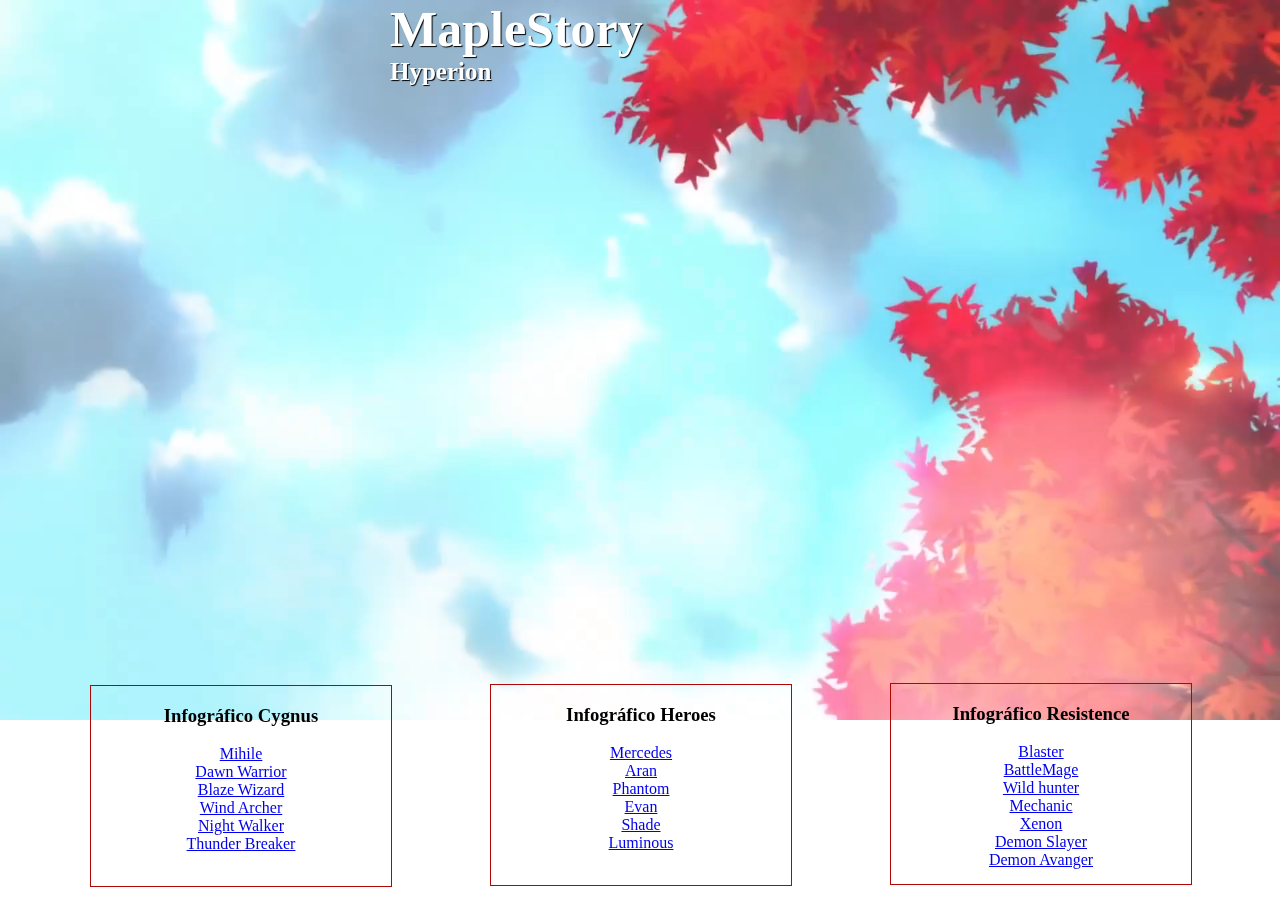
<file: index.html>
<!DOCTYPE html>
<html lang="pt-br">

<head>
        <meta charset="UTF-8">
        <meta name="viewport" content="width=device-width, initial-scale=1.0">
        <link rel="stylesheet" href="style.css">
        <title>Maplestory</title>
</head>

<body>
        <div class="banner">
                <video autoplay muted loop>
                        <source src="movie/testando.mp4" type="video/mp4">
                </video>
                <div class="content">
                        <h1>MapleStory</h1>
                        <h2>Hyperion</h2>
                        <div class="infografico">
                                <ul class="infograf">
                                        <h3>Infográfico Explorer</h5>
                                                <li><a href="https://cdn.discordapp.com/attachments/859468499160268820/1133377837949255760/INFOGRAPHIC.png?ex=655ca4dd&is=654a2fdd&hm=ed3c5741669eb3b3422b47f90d2406f2eee9933f5e49c9f95237d7eafa92b75c&"
                                                                target="_blank">Corsair</a></li>
                                                <li><a href="https://cdn.discordapp.com/attachments/859468499160268820/1136707550113439784/bucclulv2.png?ex=65564ce6&is=6543d7e6&hm=984c21faa959d8d68d22d5b1fc9e778a7e7750f7dbe16c9912e351050a53ed5a&"
                                                                target="_blank">Buccaneer</a></li>
                                                <li><a href="https://cdn.discordapp.com/attachments/859468499160268820/1133462841849040966/iafoj8xst4eb1.png?ex=655cf408&is=654a7f08&hm=a6016d7c7edba24f3bd5c413a9e528496d2d3fbe3589c08b59746f6cebf43b02&"
                                                                target="_blank">Cannoneer</a></li>
                                                <li><a href="https://cdn.discordapp.com/attachments/859468499160268820/1148208507569590282/NLQuickGuide.png?ex=655b3a00&is=6548c500&hm=d6b2673efbd359e2fd759a275f28c92b9882804c958d63d32db0fb1dd71a15d3&"
                                                                target="_blank">Night Lord</a></li>
                                                <li><a href="https://media.discordapp.net/attachments/987318312469929984/1154822514451677244/shad_infographic.png?width=1202&height=676"
                                                                target="_blank">Shadower</a></li>
                                                <li><a href="https://cdn.discordapp.com/attachments/859468499160268820/1127202295407460403/DB_Infogram.png?ex=6558a271&is=65462d71&hm=8682003bb5fe7f039df5b00f7455d5346581b98b0228ddaa1fc53ee9cd37d98d&"
                                                                target="_blank">Dual Blade</a></li>
                                                <li><a href="https://cdn.discordapp.com/attachments/859468499160268820/1134599691099717672/en2i4gk6vjeb1.png?ex=6557dc4e&is=6545674e&hm=c981daff0107412841c1aded363b1d16bbfb9657c0e74f8a7f42224c3e317c2d&"
                                                                target="_blank">Fire Poison</a></li>
                                                <li><a href="https://cdn.discordapp.com/attachments/859468499160268820/1139614649025835150/RDT_20230811_1436446320431970483482410.png?ex=6557a5d9&is=654530d9&hm=d4cbd30b8eff02def24aa46c1fab798df828668e6a42e5876867e72bdbb3415c&"
                                                                target="_blank">Bishop</a></li>
                                                <li><a href="https://cdn.discordapp.com/attachments/859468499160268820/1127202234015424672/yes2.png?ex=6558a262&is=65462d62&hm=9978f33a07fd1e99c58455179cff862eacc5a40b9ac93f202e8172040575d729&"
                                                                target="_blank">Ice Lightning</a></li>
                                                <li><a href="https://cdn.discordapp.com/attachments/859468499160268820/1133139578979635220/image.png?ex=655bc6f8&is=654951f8&hm=a0812676ac3ce5763f21ac6dcb49353e63ae94e7f44c6ddfd95bc7ade269e8c6&"
                                                                target="_blank">Bowmaster</a></li>
                                                <li><a href="https://cdn.discordapp.com/attachments/859468499160268820/1133462663666602005/MMQuickGuide.png?ex=655cf3dd&is=654a7edd&hm=e0af862e2839b61edc9ebdfea057d940e4c35b3b0a3633cdf0c41f07e957defa&"
                                                                target="_blank">Marksman</a></li>
                                                <li><a href="https://cdn.discordapp.com/attachments/859468499160268820/1127202264994562158/PFv3.png?ex=6558a26a&is=65462d6a&hm=5c99d929cc8cace547af0a36be69b044758c8cfb5f92d0bed005aeeee6a3a692&"
                                                                target="_blank">Pathfinder</a></li>
                                                <li><a href="https://cdn.discordapp.com/attachments/859468499160268820/1127202013755752509/Blue_White_Crerative_Sea_Travel_Trifold_Brochure.png?ex=6558a22e&is=65462d2e&hm=9de072d0769ba2baa2294773c535d34521388f465853e474f7a7a3e6c02507ca&"
                                                                target="_blank">Hero</a></li>
                                                <li><a href="https://media.discordapp.net/attachments/859468499160268820/1148205855410507858/image.png?ex=655b3788&is=6548c288&hm=4bec7c7eb484da71739e058d765c869401515cd373b9d0dd5c87f8d63002f6cc&="
                                                                target="_blank">Paladin</a></li>
                                                <li><a href="https://cdn.discordapp.com/attachments/859468499160268820/1127202149902852167/Stats3.png?ex=6558a24e&is=65462d4e&hm=71733472fe4e829b95184ea1f888ae92522b8aac4bf2fb61db97e9361f2c7f62&"
                                                                target="_blank">Dark Knight</a></li>
                                </ul>
                        </div>
                        <div class="infografico2">
                                <ul class="infograf2">
                                        <h3>Infográfico Cygnus</h3>
                                        <li><a href="https://cdn.discordapp.com/attachments/859468499160268820/1127202347630739456/unknown.png?ex=6558a27e&is=65462d7e&hm=00a1732a37eaa27620fd9d9d2e63d2d22ccede26ef9bb7ca69d64d6bcd2a3932&"
                                                        target="_blank">Mihile</a></li>
                                        <li><a href="https://cdn.discordapp.com/attachments/859468499160268820/1046226600397651968/image.png?ex=65595bf3&is=6546e6f3&hm=4fd63357e65d8858f712b5f4e21fd48aa23ccf8289550b8d9db5ef07791ab454&"
                                                        target="_blank">Dawn Warrior</a></li>
                                        <li><a href="https://cdn.discordapp.com/attachments/859468499160268820/1127203079574519858/BW_Picture.png?ex=6558a32c&is=65462e2c&hm=50c25eec7746360801881ec42546d85cf04bccd0236ae2d9bbf888d1319f34e4&"
                                                        target="_blank">Blaze Wizard</a></li>
                                        <li><a href="https://cdn.discordapp.com/attachments/859468499160268820/1127202418074062949/WA.png?ex=6558a28e&is=65462d8e&hm=899a63b8a3e30ce650a87ab39252fe796755461fc047aaa5eb5d5d08d9c0487b&"
                                                        target="_blank">Wind Archer</a></li>
                                        <li><a href="https://media.discordapp.net/attachments/1038554778130718740/1044106147885502545/nw_info_4.0.png?width=833&height=469"
                                                        target="_blank">Night Walker</a></li>
                                        <li><a href="https://cdn.discordapp.com/attachments/859468499160268820/1133462887420141578/tb_infographic.png?ex=655cf413&is=654a7f13&hm=2a5d2699a61cd5c0de163a2821f652ef34001e545ee071dcc405ceaaeb542ddf&"
                                                        target="_blank">Thunder Breaker</a></li>
                                </ul>

                        </div>
                        <div class="infografico3">
                                <ul class="infograf3">
                                        <h3>Infográfico Heroes</h3>
                                        <li><a href="https://cdn.discordapp.com/attachments/859468499160268820/1133463110330634302/Merc_Infographic.png?ex=655cf448&is=654a7f48&hm=134c62accb0c8f21633be384bbc7d2021d4cf798f2e05936575a74a3e3be1df0&"
                                                        target="_blank">Mercedes</a></li>
                                        <li><a href="https://cdn.discordapp.com/attachments/859468499160268820/1133463165397651608/Aran_Infographic_thingy_v4.png?ex=655cf455&is=654a7f55&hm=a6b8f79bc515827eafd4718a9c6ce921d5f7abc08a8c1697e3f6ea1df1fdef29&"
                                                        target="_blank">Aran</a></li>
                                        <li><a href="https://cdn.discordapp.com/attachments/859468499160268820/1134566634485448764/Phantom_Infographic.png?ex=6557bd84&is=65454884&hm=846c6256a23a3562de752df144d6f110266afab170106f6dec6e65019fa96f82&"
                                                        target="_blank">Phantom</a></li>
                                        <li><a href="https://cdn.discordapp.com/attachments/859468499160268820/1133463227045523456/image.png?ex=655cf464&is=654a7f64&hm=328e371e94a62b9a24e048f0a166b627a134328742b8807592baeb397d426353&"
                                                        target="_blank">Evan</a></li>
                                        <li><a href="https://cdn.discordapp.com/attachments/859468499160268820/1126546100480901200/image.png?ex=65563f50&is=6543ca50&hm=9f9b06605d54954e75875bf6fd0a0ec4b3d1e760898b0e2516899255efa29a94&"
                                                        target="_blank">Shade</a></li>
                                        <li><a href="https://cdn.discordapp.com/attachments/859468499160268820/1133463198050304040/lumi_infographic_dark.png?ex=655cf45d&is=654a7f5d&hm=e921cbf1d3760dd03e215438ac09e3731ce3b10cfee969b793e98b4b821fcc71&"
                                                        target="_blank">Luminous</a></li>
                                </ul>
                        </div>
                        <div class="infografico4">
                                <ul class="infograf4">
                                        <h3>Infográfico Resistence</h3>
                                        <li><a href="https://cdn.discordapp.com/attachments/859468499160268820/1133462958836564068/6l2xfnt2pzdb1.png?ex=655cf424&is=654a7f24&hm=353a5cfc3e2319b0ef8c5cdca3d38b349cf88477e77e965d80c6fb0ac92fdc26&"
                                                        target="_blank">Blaster</a></li>
                                        <li><a href="https://cdn.discordapp.com/attachments/859468499160268820/1133463008157372416/BaM_Infographic_230713.png?ex=655cf42f&is=654a7f2f&hm=db71eeb1f64c1ad5365ba62605a5dc2b01175f6a01c6d7da3316bf396c83cf94&"
                                                        target="_blank">BattleMage</a></li>
                                        <li><a href="https://media.discordapp.net/attachments/859468499160268820/1137468475217031218/whinfograph.png?ex=65591191&is=65469c91&hm=49c8d1301e4d6051ec861a6e1f06be98bbec9970360877a882f6444d5af05210&=&width=891&height=671"
                                                        target="_blank">Wild hunter</a></li>
                                        <li><a href="https://cdn.discordapp.com/attachments/859468499160268820/1133463043590861002/image.png?ex=655cf438&is=654a7f38&hm=3911d708b460b5f5fbac582d49a8d674515db8bcd44576d090696b24b9e69642&"
                                                        target="_blank">Mechanic</a></li>
                                        <li><a href="https://cdn.discordapp.com/attachments/859468499160268820/1133463079624126544/xenon_merged5.png?ex=655cf440&is=654a7f40&hm=fd02d245651d7726f0a1edce8d95b0750d34cd71a7d6848b27b43486d74df5cb&"
                                                        target="_blank">Xenon</a></li>
                                        <li><a href="https://media.discordapp.net/attachments/859468499160268820/1137468564870279168/dslul.png?ex=655911a7&is=65469ca7&hm=10853dc7683cbc13961d351e4869c54d562606bcd5446a6dd441a6091b570d8a&=&width=1193&height=671"
                                                        target="_blank">Demon Slayer</a></li>
                                        <li><a href="https://media.discordapp.net/attachments/859468499160268820/1148209446850400266/image.png?ex=655b3ae0&is=6548c5e0&hm=a5118eed0170b7cb79ab227c61ec1f5fe33bd0e270cecdcd3c8769e44b068ede&="
                                                        target="_blank">Demon Avanger</a></li>
                                </ul>
                        </div>

                </div>


        </div>

</body>

</html>
</file>
<file: style.css>
/* @import url('https://fonts.googleapis.com/css2?family=Agbalumo&display=swap'); */
@import url(https://db.onlinewebfonts.com/c/c935c03285f3914c2b5a608a55bd2763?family=Maplestory+Bold);

body {
    margin: 0;
    padding: 0;
    font-family: "agbalumo", cursive;
    height: 100px;

}

.banner{
    width: 100%;
    height: 100vh;
    overflow: hidden;
    display: flex;
    justify-content: center;
    align-items: start;
}

.banner video {
    position: fixed;
    top: 0;
    left: 0;
    object-fit: cover;
    width: 100%;
}

.banner .content {
    position: relative;
    z-index: 1;
    max-width: 100px;
    margin: 0 auto;
    text-align: center;
    height: 100%;
    padding-right: 400.0px;
    
}
.infograf{
    margin-left: -700px; 
    margin-top: 600px; /* mexendo na box UL explorer*/
    text-align: relative;
    color:rgb(0, 0, 0);
    overflow: hidden;       
}
.infograf2{
    margin-left: -300px; 
    margin-top: -219px; /* mexendo na box UL explorer*/
    color:rgb(0, 0, 0);
    overflow: hidden;     
}
.infograf3{
    margin-left: 100px; 
    margin-top: -219px; /* mexendo na box UL explorer*/
    color:rgb(0, 0, 0);
    overflow: hidden;   

}
.infograf4{
    margin-left: 500px; 
    margin-top: -219px; /* mexendo na box UL explorer*/
    color:rgb(0, 0, 0);
    overflow: hidden;   

}
.banner .content h1 {
    text-align: center;
    margin: 0;
    padding: 0;
    font-size: 50px;
    text-transform:none;
    color: rgb(255, 255, 255);
    white-space: nowrap;
    text-shadow: 1px 1px 1px black;
}

.banner .content h2 {
    text-align: center;
    margin: 0;
    padding: 0;
    font-size: 25px;
    text-transform:none;
    color: rgb(255, 255, 255);
    white-space: nowrap;
    text-shadow: 1px 1px 1px black;
}

.infografico ul {
    width: 300px; 
    height: 200px; 
    overflow: auto; 
    border: 1px solid #b10606; 
    overflow-y: auto;
    padding-left: 0.0px;

}
.infografico2 ul {
    width: 300px; 
    height: 200px; 
    overflow: auto; 
    border: 1px solid #b10606; 
    overflow-y: auto;
    padding-left: 0.0px;
}
.infografico3 ul {
    width: 300px; 
    height: 200px; 
    overflow: auto; 
    border: 1px solid #b10606; 
    overflow-y: auto;
    padding-left: 0.0px;
    
}
.infografico4 ul {
    width: 300px; 
    height: 200px; 
    overflow: auto; 
    border: 1px solid #b10606; 
    overflow-y: auto;
    padding-left: 0px;
}
</file>
